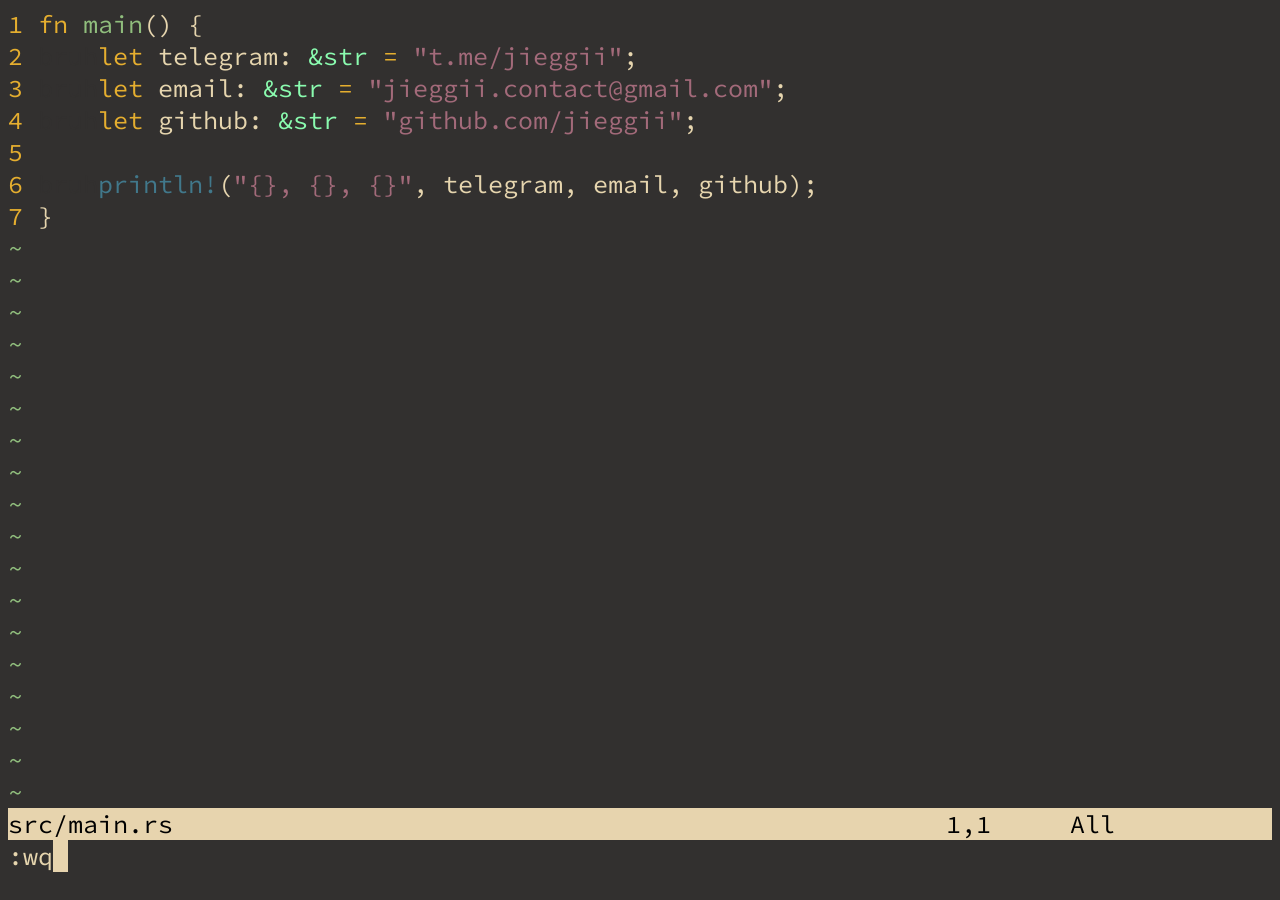
<file: index.html>
<!doctype html>
<html lang="en">
<head>
    <meta charset="UTF-8">
    <meta name="viewport" content="width=device-width, user-scalable=no, initial-scale=1.0, maximum-scale=1.0, minimum-scale=1.0">
    <meta http-equiv="X-UA-Compatible" content="ie=edge">
    <title>jieggii</title>
    <link rel="stylesheet" href="css/syntax.css">
    <link rel="stylesheet" href="css/main.css">
</head>
<body>
    <div class="container">
        <div class="vim">
            <div>
				<span class="line-number">1</span> <span class="fn">fn</span> <span class="fn-name">main</span>() {
			</div>
			<div>
				<span class="line-number">2</span> <span class="tab">bruh</span><span class="let">let</span> telegram: <span class="str">&str</span> <span class="eq">=</span> <a class="quotes link" href="https://t.me/jieggii">"t.me/jieggii"</a>;
			</div>
			<div>
				<span class="line-number">3</span> <span class="tab">bruh</span><span class="let">let</span> email: <span class="str">&str</span> <span class="eq">=</span> <a class="quotes link" href="mailto://jieggii.contact@gmail.com">"jieggii.contact@gmail.com"</a>;
			</div>
			<div>
				<span class="line-number">4</span> <span class="tab">bruh</span><span class="let">let</span> github: <span class="str">&str</span> <span class="eq">=</span> <a class="quotes link" href="https://github.com/jieggii">"github.com/jieggii"</a>;
			</div>
			<div>
				<span class="line-number">5</span>
			</div>
			<div>
				<span class="line-number">6</span> <span class="tab">bruh</span><span class="macro">println!</span>(<span class="quotes">"{}, {}, {}"</span>, telegram, email, github);
			</div>
			<div>
				<span class="line-number">7</span> }
			</div>
			<div class="empty-line fn-name">
				~
			</div>
			<div class="empty-line fn-name">
				~
			</div>
			<div class="empty-line fn-name">
				~
			</div>
			<div class="empty-line fn-name">
				~
			</div>
			<div class="empty-line fn-name">
				~
			</div>
			<div class="empty-line fn-name">
				~
			</div>
			<div class="empty-line fn-name">
				~
			</div>
			<div class="empty-line fn-name">
				~
			</div>
			<div class="empty-line fn-name">
				~
			</div>
			<div class="empty-line fn-name">
				~
			</div>
			<div class="empty-line fn-name">
				~
			</div>
			<div class="empty-line fn-name">
				~
			</div>
			<div class="empty-line fn-name">
				~
			</div>
			<div class="empty-line fn-name">
				~
			</div>
			<div class="empty-line fn-name">
				~
			</div>
			<div class="empty-line fn-name">
				~
			</div>
			<div class="empty-line fn-name">
				~
			</div>
			<div class="empty-line fn-name">
				~
			</div>
			<div class="info-line">
				src/main.rs <span style="margin-left: 60%">1,1</span> <span style="margin-left: 5%">All</span>
			</div>
			<div class="command-line">
				:wq<span style="background-color: #E7D4AE; color: #E7D4AE; display: none;" id="cursor">|</span>
			</div>
		</div>
	</div>
	<script src="js/main.js"></script>
</body>
</html>
</file>
<file: css/syntax.css>
.line-number {
	color: #E5AE2F;
}

.fn {
	color: #E5AE2F;
}

.let {
	color: #E5AE2F;
}

.eq {
	color: #E5AE2F;
}

.quotes {
	color: #A36A7A;
}

.link {
	text-decoration: none;
}

.link:hover {
	color: #d65d0e;
	text-decoration: underline;
}

.macro {
	color: #41788B;
}

.fn-name {
	color: #90BE7D;
}

.str {
	color: #8AFBAF;
}
</file>
<file: css/main.css>
@import url('https://fonts.googleapis.com/css2?family=Source+Code+Pro:wght@500&display=swap');

body {
	background-color: #32302F;
	color: #EBDBB2;
}

.vim {
	font-size: 25px;
	color: #E6D5AE;
	font-family: 'Source Code Pro', monospace;
}

.info-line {
	background-color: #E7D4AE;
	width: 100%;
	color: black;
}

.tab {
	color: #32302F;
}
</file>
